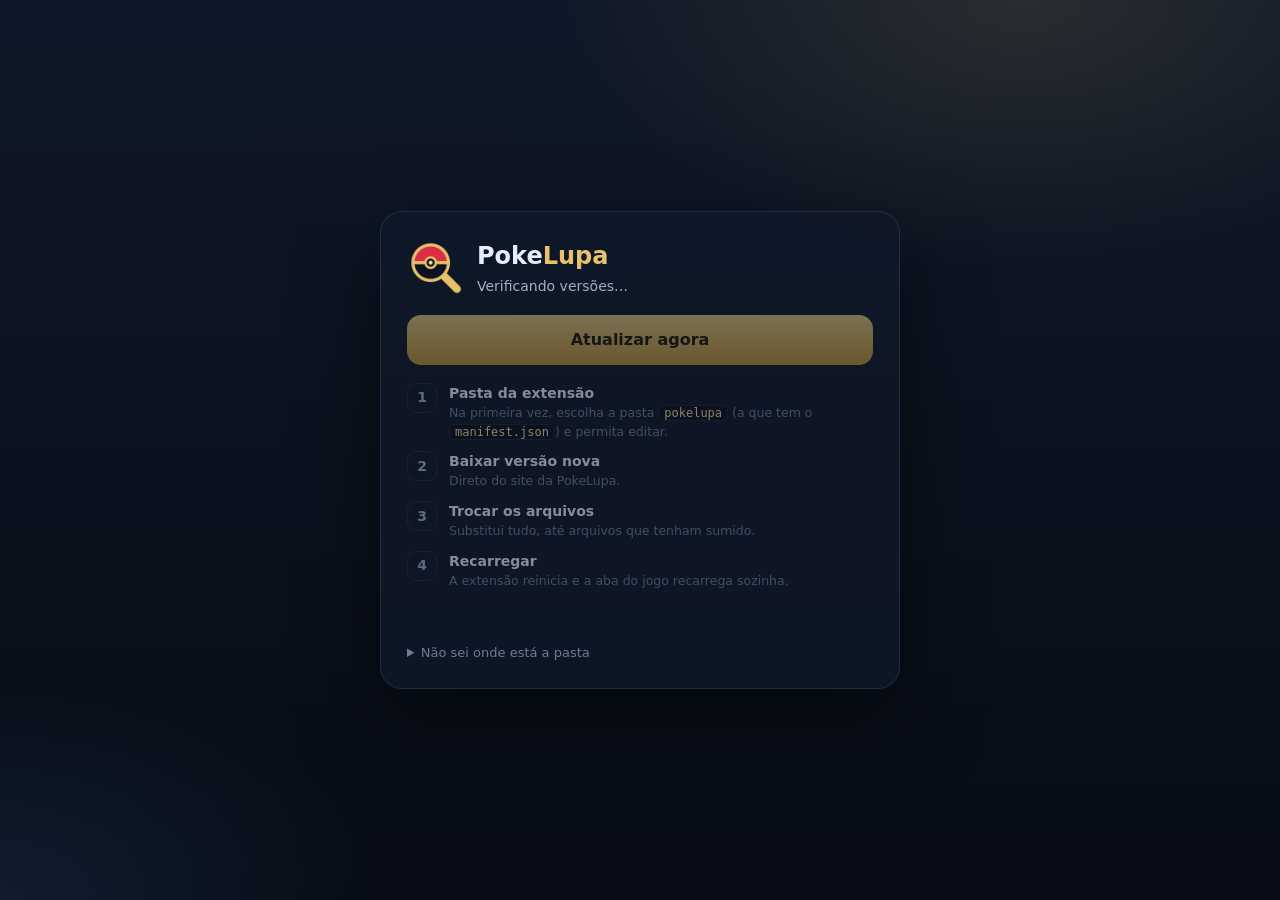
<file: extensao/atualizador/atualizar.html>
<!doctype html>
<html lang="pt-BR">
<head>
  <meta charset="utf-8">
  <title>Atualizar PokeLupa</title>
  <link rel="icon" href="../icones/icone32.png">
  <link rel="stylesheet" href="atualizar.css">
</head>
<body>
  <main class="caixa">
    <header>
      <img src="../icones/icone128.png" alt="">
      <div>
        <h1>Poke<span>Lupa</span></h1>
        <p id="versoes">Verificando versões…</p>
      </div>
    </header>

    <section id="novidades" class="novidades" hidden></section>

    <button id="atualizar" class="botao" disabled>Atualizar agora</button>

    <ol class="etapas" id="etapas">
      <li data-etapa="pasta"><b>Pasta da extensão</b><span id="textoPasta">Na primeira vez, escolha a pasta <code>pokelupa</code> (a que tem o <code>manifest.json</code>) e permita editar.</span></li>
      <li data-etapa="baixar"><b>Baixar versão nova</b><span>Direto do site da PokeLupa.</span></li>
      <li data-etapa="gravar"><b>Trocar os arquivos</b><span id="textoGravar">Substitui tudo, até arquivos que tenham sumido.</span></li>
      <li data-etapa="recarregar"><b>Recarregar</b><span>A extensão reinicia e a aba do jogo recarrega sozinha.</span></li>
    </ol>

    <p id="mensagem" class="mensagem"></p>

    <details class="ajuda">
      <summary>Não sei onde está a pasta</summary>
      <p>Abra <code>edge://extensions</code> (ou <code>chrome://extensions</code>), procure a PokeLupa e veja o caminho em <b>"Carregado de"</b>. É essa pasta que você escolhe aqui. A PokeLupa só consegue mexer nela, em mais nada.</p>
    </details>
  </main>
  <script src="../nucleo/idiomas.js"></script>
  <script src="atualizar.js"></script>
</body>
</html>
</file>
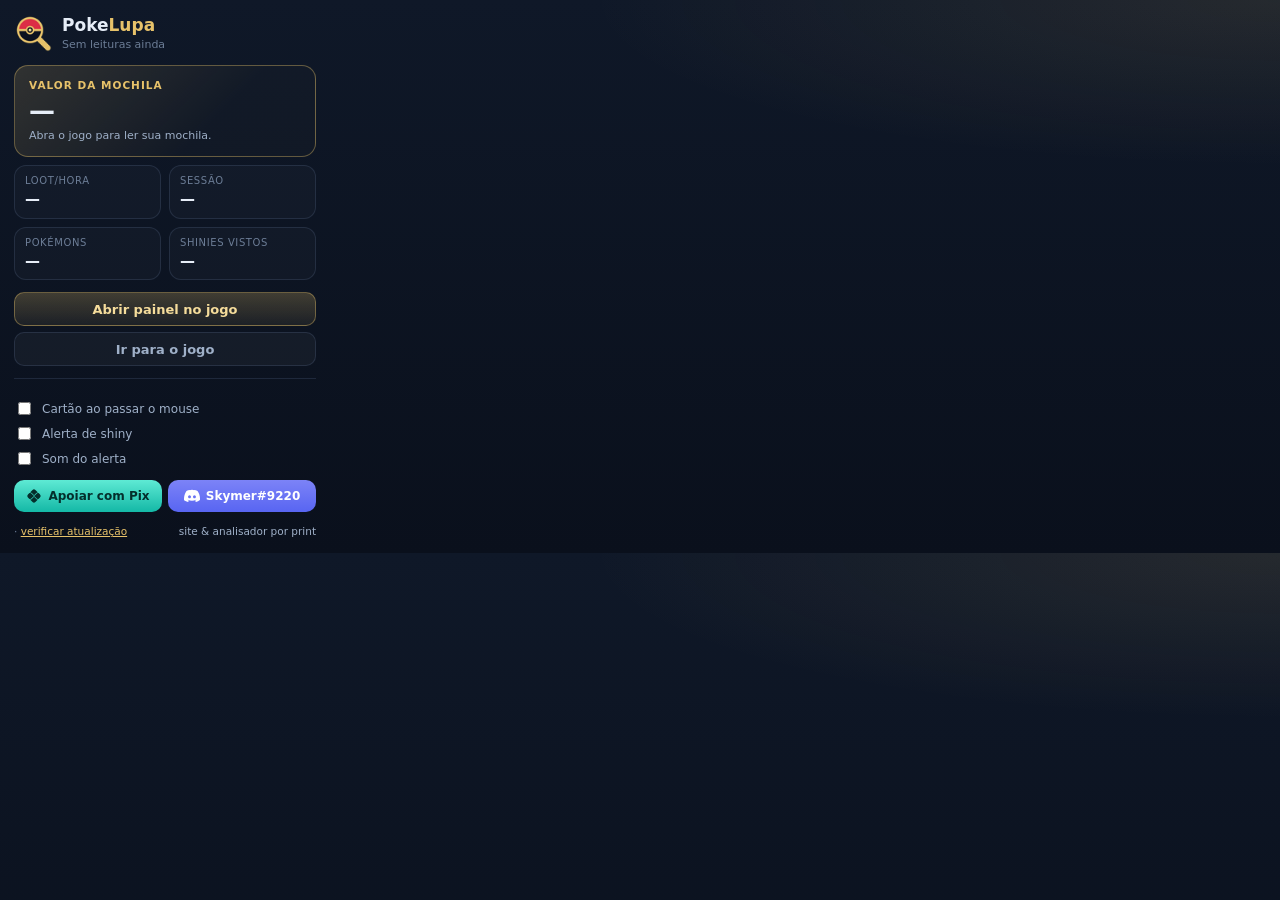
<file: extensao/popup/popup.html>
<!doctype html>
<html lang="pt-BR">
<head>
  <meta charset="utf-8">
  <title>PokeLupa</title>
  <link rel="stylesheet" href="popup.css">
</head>
<body>
  <header>
    <img src="../icones/icone48.png" alt="">
    <div>
      <h1>Poke<span>Lupa</span></h1>
      <p id="quando">Sem leituras ainda</p>
    </div>
  </header>

  <section class="novidade" id="novidade" hidden>
    <b id="novidadeTitulo"></b>
    <button id="aplicarAtualizacao" class="botao">Atualizar agora</button>
  </section>

  <section class="destaque">
    <span class="rotulo">Valor da mochila</span>
    <strong id="valorMochila">—</strong>
    <small id="detalheMochila">Abra o jogo para ler sua mochila.</small>
  </section>

  <section class="grade">
    <div class="quadro"><span>Loot/hora</span><b id="porHora">—</b></div>
    <div class="quadro"><span>Sessão</span><b id="ganhoSessao">—</b></div>
    <div class="quadro"><span>Pokémons</span><b id="qtdPokes">—</b></div>
    <div class="quadro"><span>Shinies vistos</span><b id="qtdShinies">—</b></div>
  </section>

  <section id="topItens" class="top"></section>

  <div class="botoes">
    <button id="abrirPainel" class="botao">Abrir painel no jogo</button>
    <button id="abrirJogo" class="botao secundario">Ir para o jogo</button>
  </div>

  <section class="ajustes">
    <div class="bandeiras" id="bandeiras"></div>
    <label><input type="checkbox" data-ajuste="cartaoAtivo"> Cartão ao passar o mouse</label>
    <label><input type="checkbox" data-ajuste="alertaShiny"> Alerta de shiny</label>
    <label><input type="checkbox" data-ajuste="somShiny"> Som do alerta</label>
  </section>

  <div class="apoio">
    <a class="pix" href="https://pixie.gg/skymerlight" target="_blank"><svg viewBox="0 0 24 24" width="16" height="16" fill="currentColor" aria-hidden="true"><path d="M17.6 17.3a2.9 2.9 0 0 1-2.1-.9l-3-3a.6.6 0 0 0-.8 0l-3 3a2.9 2.9 0 0 1-2.1.9H6l3.8 3.8a3 3 0 0 0 4.3 0l3.8-3.8ZM6.6 6.7a2.9 2.9 0 0 1 2.1.9l3 3a.6.6 0 0 0 .8 0l3-3a2.9 2.9 0 0 1 2.1-.9h.3l-3.8-3.8a3 3 0 0 0-4.3 0L6 6.7Zm14.5 3.2-2.3-2.3h-1.2a2 2 0 0 0-1.4.6l-3 3a1.5 1.5 0 0 1-2.1 0l-3-3a2 2 0 0 0-1.4-.6H5.2L2.9 9.9a3 3 0 0 0 0 4.3l2.3 2.3h1.4a2 2 0 0 0 1.4-.6l3-3a1.5 1.5 0 0 1 2.1 0l3 3a2 2 0 0 0 1.4.6h1.2l2.3-2.3a3 3 0 0 0 0-4.3Z"/></svg> Apoiar com Pix</a>
    <button class="discord" id="copiarDiscord" type="button"><svg viewBox="0 0 24 24" width="16" height="16" fill="currentColor" aria-hidden="true"><path d="M20.3 4.4A19.6 19.6 0 0 0 15.4 3l-.2.5a18 18 0 0 1 4.3 1.4 14.5 14.5 0 0 0-15 0A18 18 0 0 1 8.8 3.5L8.6 3a19.6 19.6 0 0 0-4.9 1.4C.6 9.1-.3 13.7.1 18.2A19.8 19.8 0 0 0 6.1 21l1.3-2a12.6 12.6 0 0 1-2-1l.5-.4a14 14 0 0 0 12.2 0l.5.4c-.6.4-1.3.7-2 1l1.3 2a19.7 19.7 0 0 0 6-3c.5-5.2-.9-9.8-3.6-13.6ZM8.3 15.5c-1.2 0-2.2-1.1-2.2-2.4s1-2.4 2.2-2.4 2.2 1.1 2.2 2.4-1 2.4-2.2 2.4Zm7.4 0c-1.2 0-2.2-1.1-2.2-2.4s1-2.4 2.2-2.4 2.2 1.1 2.2 2.4-1 2.4-2.2 2.4Z"/></svg> Skymer#9220</button>
  </div>

  <footer><span><span id="versao"></span> · <button id="verificar" class="link" type="button">verificar atualização</button></span><a id="site" href="#" target="_blank">site &amp; analisador por print</a></footer>
  <script src="../nucleo/idiomas.js"></script>
  <script src="popup.js"></script>
</body>
</html>
</file>
<file: extensao/atualizador/atualizar.css>
:root {
  --fundo: #070c16;
  --fundo-2: #0f1828;
  --borda: rgba(148, 176, 222, 0.14);
  --borda-forte: rgba(231, 194, 106, 0.4);
  --texto: #e6edf7;
  --texto-2: #9fb0c8;
  --texto-3: #6c7d96;
  --ouro: #e7c26a;
  --ouro-2: #f5dc9b;
  --verde: #4ade80;
  --vermelho: #f87171;
  color-scheme: dark;
}

* { box-sizing: border-box; }

body {
  margin: 0;
  min-height: 100vh;
  display: grid;
  place-items: center;
  padding: 24px 16px;
  font: 14px/1.5 "Segoe UI Variable Text", "Segoe UI", system-ui, sans-serif;
  color: var(--texto);
  background:
    radial-gradient(60% 50% at 80% 0%, rgba(231, 194, 106, 0.12), transparent 60%),
    radial-gradient(50% 40% at 0% 100%, rgba(90, 169, 255, 0.10), transparent 60%),
    linear-gradient(180deg, var(--fundo-2), var(--fundo));
}

.caixa {
  width: 100%;
  max-width: 520px;
  padding: 26px;
  border-radius: 22px;
  border: 1px solid var(--borda);
  background: rgba(15, 24, 40, 0.8);
  box-shadow: 0 30px 80px rgba(0, 0, 0, 0.5);
}

header { display: flex; gap: 14px; align-items: center; margin-bottom: 18px; }
header img { width: 56px; height: 56px; }
h1 { margin: 0; font-size: 24px; }
h1 span { color: var(--ouro); }
header p { margin: 2px 0 0; color: var(--texto-2); }

.novidades { padding: 12px 14px; border-radius: 14px; border: 1px solid var(--borda-forte); background: rgba(231, 194, 106, 0.08); color: var(--ouro-2); margin-bottom: 16px; }
.novidades[hidden] { display: none; }

.botao {
  width: 100%; height: 50px; border-radius: 14px; border: 0; cursor: pointer;
  font: inherit; font-weight: 800; font-size: 16px; color: #1b1404;
  background: linear-gradient(180deg, #ffdd85, #dca63c);
  box-shadow: 0 10px 30px rgba(231, 194, 106, 0.25);
}
.botao:disabled { opacity: 0.45; cursor: default; box-shadow: none; }

.etapas { list-style: none; padding: 0; margin: 18px 0 0; display: grid; gap: 10px; counter-reset: etapa; }
.etapas li { counter-increment: etapa; display: grid; grid-template-columns: 30px 1fr; column-gap: 12px; opacity: 0.55; transition: opacity .2s; }
.etapas li::before {
  content: counter(etapa); grid-row: span 2; width: 28px; height: 28px; border-radius: 9px;
  display: grid; place-items: center; font-weight: 800; border: 1px solid var(--borda); color: var(--texto-2);
}
.etapas li b { font-size: 14px; }
.etapas li span { font-size: 12.5px; color: var(--texto-3); }
.etapas li.ativa { opacity: 1; }
.etapas li.ativa::before { border-color: var(--ouro); color: var(--ouro); animation: pulso 1s ease-in-out infinite; }
.etapas li.feita { opacity: 1; }
.etapas li.feita::before { content: "✓"; background: var(--verde); border-color: var(--verde); color: #06210f; }
@keyframes pulso { 50% { box-shadow: 0 0 0 5px rgba(231, 194, 106, 0.15); } }

code { background: rgba(0, 0, 0, 0.35); border: 1px solid var(--borda); padding: 0 5px; border-radius: 5px; color: var(--ouro-2); font-size: 12px; }

.mensagem { min-height: 22px; margin: 16px 0 0; font-weight: 600; }
.mensagem.erro { color: var(--vermelho); }
.mensagem.ok { color: var(--verde); }

.ajuda { margin-top: 14px; color: var(--texto-2); font-size: 13px; }
.ajuda summary { cursor: pointer; color: var(--texto-3); }
</file>
<file: extensao/popup/popup.css>
:root {
  --fundo: #0a101c;
  --fundo-2: #0f1828;
  --borda: rgba(148, 176, 222, 0.14);
  --borda-forte: rgba(231, 194, 106, 0.38);
  --texto: #e6edf7;
  --texto-2: #9fb0c8;
  --texto-3: #6c7d96;
  --ouro: #e7c26a;
  --ouro-2: #f5dc9b;
}

* { box-sizing: border-box; }

body {
  margin: 0;
  width: 330px;
  padding: 14px;
  font: 13px/1.35 "Segoe UI Variable Text", "Segoe UI", system-ui, sans-serif;
  color: var(--texto);
  background:
    radial-gradient(90% 50% at 100% 0%, rgba(231, 194, 106, 0.10), transparent 60%),
    linear-gradient(180deg, var(--fundo-2), var(--fundo));
}

header { display: flex; gap: 10px; align-items: center; margin-bottom: 12px; }
header img { width: 38px; height: 38px; }
h1 { margin: 0; font-size: 17px; }
h1 span { color: var(--ouro); }
header p { margin: 1px 0 0; font-size: 11px; color: var(--texto-3); }

.destaque {
  display: block; border-radius: 14px; padding: 12px 14px; border: 1px solid var(--borda-forte);
  background: linear-gradient(135deg, rgba(231, 194, 106, 0.16), rgba(231, 194, 106, 0.02) 65%);
}
.destaque .rotulo { display: block; font-size: 10.5px; text-transform: uppercase; letter-spacing: 1px; color: var(--ouro); font-weight: 700; }
.destaque strong { display: block; font-size: 26px; font-weight: 800; margin-top: 2px; font-variant-numeric: tabular-nums; }
.destaque small { display: block; font-size: 11px; color: var(--texto-2); }

.grade { display: grid; grid-template-columns: 1fr 1fr; gap: 8px; margin-top: 8px; }
.quadro { border: 1px solid var(--borda); border-radius: 12px; padding: 8px 10px; background: rgba(255, 255, 255, 0.025); }
.quadro span { display: block; font-size: 10px; text-transform: uppercase; letter-spacing: .6px; color: var(--texto-3); }
.quadro b { display: block; font-size: 15px; margin-top: 2px; font-variant-numeric: tabular-nums; }

.top { margin-top: 10px; display: grid; gap: 4px; }
.top:empty { display: none; }
.top .linha { display: grid; grid-template-columns: 26px 1fr auto; gap: 8px; align-items: center; padding: 4px 6px; border-radius: 8px; background: rgba(255, 255, 255, 0.025); }
.top img { width: 24px; height: 24px; image-rendering: pixelated; object-fit: contain; }
.top .nome { font-size: 12px; white-space: nowrap; overflow: hidden; text-overflow: ellipsis; }
.top .nome small { color: var(--texto-3); margin-left: 4px; }
.top .valor { font-size: 12px; font-weight: 700; font-variant-numeric: tabular-nums; }

.botoes { display: grid; gap: 6px; margin-top: 12px; }
.botao {
  height: 34px; border-radius: 10px; border: 1px solid var(--borda-forte); cursor: pointer;
  background: linear-gradient(180deg, rgba(231, 194, 106, 0.24), rgba(231, 194, 106, 0.08));
  color: var(--ouro-2); font: inherit; font-weight: 700;
}
.botao:hover { filter: brightness(1.15); }
.botao.secundario { border-color: var(--borda); background: rgba(255, 255, 255, 0.04); color: var(--texto-2); }

.ajustes { margin-top: 12px; display: grid; gap: 6px; padding-top: 10px; border-top: 1px solid var(--borda); }
.ajustes label { display: flex; gap: 8px; align-items: center; color: var(--texto-2); font-size: 12px; cursor: pointer; }
.ajustes input { accent-color: var(--ouro); }

.bandeiras { display: flex; gap: 6px; margin-bottom: 4px; }
.bandeiras button { width: 36px; height: 28px; border-radius: 8px; border: 1px solid var(--borda); background: rgba(255,255,255,0.03); cursor: pointer; display: grid; place-items: center; padding: 0; opacity: .55; }
.bandeiras button.ativa { opacity: 1; border-color: var(--ouro); }
.apoio { display: grid; grid-template-columns: 1fr 1fr; gap: 6px; margin-top: 12px; }
.apoio a, .apoio button { display: inline-flex; gap: 6px; align-items: center; justify-content: center; height: 32px; border-radius: 10px; font: inherit; font-size: 12px; font-weight: 700; text-decoration: none; cursor: pointer; border: 0; }
.apoio .pix { color: #042f2c; background: linear-gradient(180deg, #5eead4, #14b8a6); }
.apoio .discord { color: #fff; background: linear-gradient(180deg, #7c83f7, #5865f2); }
footer { margin-top: 12px; display: flex; justify-content: space-between; font-size: 10.5px; color: var(--texto-3); }
footer a { color: var(--texto-2); text-decoration: none; }
footer .link { background: none; border: 0; padding: 0; font: inherit; color: var(--ouro); cursor: pointer; text-decoration: underline; }
footer a:hover { color: var(--ouro); }

.novidade { display: grid; gap: 6px; margin-bottom: 10px; padding: 10px 12px; border-radius: 12px; border: 1px solid var(--ouro); background: linear-gradient(135deg, rgba(231, 194, 106, 0.22), rgba(231, 194, 106, 0.04)); }
.novidade[hidden] { display: none; }
.novidade b { color: var(--ouro-2); }
.novidade span { font-size: 11.5px; color: var(--texto-2); line-height: 1.5; }
.novidade code { color: var(--ouro-2); }
</file>
